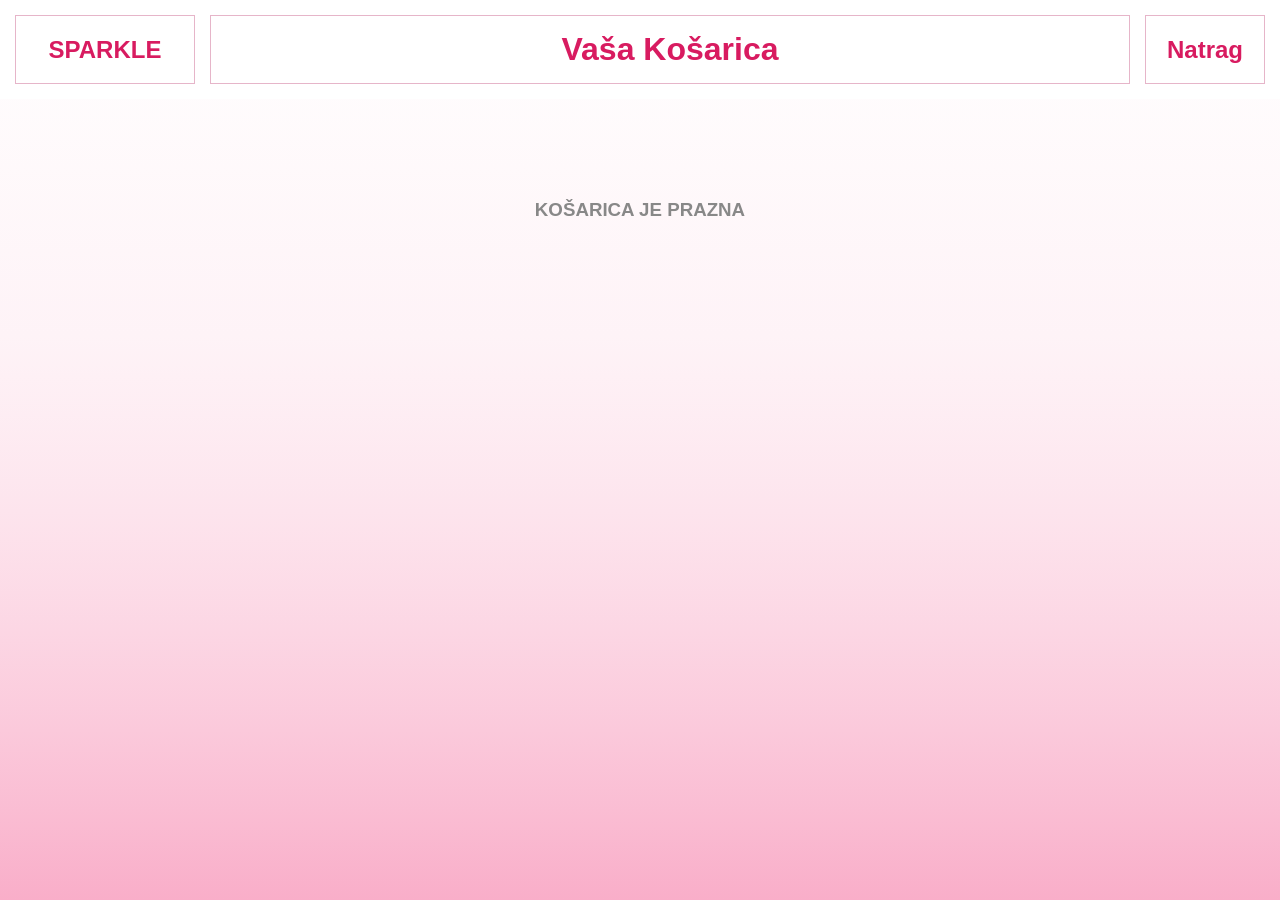
<file: cart.html>
<!doctype html>
<html lang="hr">
  <head>
    <meta charset="UTF-8" />
    <title>Košarica - SPARKLE</title>
    <link rel="stylesheet" href="styles/main.css" />
    <link rel="stylesheet" href="styles/cart.css" />
  </head>
  <body>
    <header class="main-header">
      <div class="logo">SPARKLE</div>
      <div class="current-category">Vaša Košarica</div>
      <div class="header-icons">
        <a href="index.html">Natrag</a>
      </div>
    </header>

    <main class="main-content">
      <div id="cart-container"></div>

      <div id="cart-total" class="cart-summary"></div>
    </main>

    <script src="scripts/data.js"></script>
    <script src="scripts/cart.js"></script>
  </body>
</html>
</file>
<file: styles/main.css>
* {
  box-sizing: border-box;
}

html,
body {
  margin: 0;
  padding: 0;
  font-family: 'Segoe UI', Tahoma, Geneva, Verdana, sans-serif;
  background: linear-gradient(#fff, 70%, #f9aec9);
  color: #444;
}

.main-header {
  display: grid;
  grid-template-columns: 180px 1fr 120px;
  gap: 15px;
  padding: 15px;
  background: white;
}

.logo {
  display: flex;
  align-items: center;
  justify-content: center;
  font-size: 1.5rem;
  font-weight: bold;
  color: #d81b60;
  border: 1px solid #e6b5c9;
  padding: 15px;
  background: #fff;
}

.current-category {
  display: flex;
  align-items: center;
  justify-content: center;
  font-size: xx-large;
  padding: 15px;
  border: 1px solid #e6b5c9;
  font-weight: bold;
  color: #d81b60;
  background: #fff;
}

.header-icons {
  display: flex;
  align-items: center;
  justify-content: center;
  gap: 20px;
  font-size: 1.5rem;
  border: 1px solid #e6b5c9;
  background: #fff;
}

.cart-link {
  text-decoration: none;
}

.cart-quantity {
  position: absolute;
  top: 40px;
  right: 80px;
  margin-left: 5px;
  padding: 2px 6px;
  border-radius: 50%;
  background: #f9aec9;
  border: 1px solid #d81b60;
  font-size: 0.8rem;
}

.content-wrapper {
  display: grid;
  grid-template-columns: 220px 1fr;
  gap: 20px;
  padding: 20px;
  min-height: calc(100vh - 105px);
}

.sidebar {
  display: flex;
  flex-direction: column;
  gap: 20px;
}

.category-list,
.extra-links {
  border: 1px solid #e6b5c9;
  background: white;
  padding: 15px;
}

.category-list ul {
  list-style: none;
  margin: 0;
  padding: 0;
}

.category-list li {
  padding: 8px 0;
  cursor: pointer;
  transition: 0.2s ease;
}

.category-list li:hover {
  color: #d81b60;
}

.category-list li.active {
  font-weight: bold;
  color: #d81b60;
}

.extra-links p {
  margin: 12px 0;
  cursor: pointer;
}

.main-content {
  display: flex;
  flex-direction: column;
  gap: 20px;
}

.front-section {
  border: 1px solid #e6b5c9;
  background: white;
  padding: 20px;
}

.welcome-box {
  position: absolute;
  top: 190px;
  left: 23vw;
}

.welcome-box  h2 {
  padding: 15px 30px;
  margin-bottom: 20px;
  margin: 0;
  color: #d81b60;
  font-size: xx-large;
  transform: rotate(-15deg);
}

.front-image-container {
  width: 100%;
  border: 1px solid #e6b5c9;
  background-color: #f9aec9;
}

.front-image {
  width: 100%;
  height: 320px;
  object-fit: fill;
  display: block;
}

.product-grid {
  display: grid;
  grid-template-columns: repeat(auto-fit, minmax(180px, 1fr));
  gap: 20px;
  border: 1px solid #e6b5c9;
  background: white;
  padding: 20px;
}

.product-card {
  border: 1px solid #e5d6dc;
  background: white;
  padding: 10px;
  text-align: center;
  transition: 0.2s ease;
}

.product-card:hover {
  transform: translateY(-3px);
}

.image-container {
  position: relative;
  width: 100%;
  height: 180px;
  border: 1px solid #eee;
  overflow: hidden;
  margin-bottom: 10px;
}

.product-card img {
  width: 100%;
  height: 100%;
  object-fit: cover;
}

.add-to-cart-overlay {
  position: absolute;
  top: 50%;
  left: 50%;
  transform: translate(-50%, -50%);
  background: white;
  border: 1px solid #d81b60;
  color: #d81b60;
  padding: 8px 12px;
  border-radius: 6px;
  display: none;
  cursor: pointer;
}

.image-container:hover .add-to-cart-overlay {
  display: block;
}

.product-quantity {
  position: absolute;
  top: 150px;
  right: 5px;
  padding: 2px 6px;
  border-radius: 50%;
  background: #d81b60;
  color: white;
  border: 1px solid #d81b60;
  font-size: 0.8rem;
  display: inline-block;
  min-width: 20px;
  text-align: center;
  font-weight: bold;
}

.active {
  font-weight: bold;
  color: rgba(216, 27, 96, 0.8);
}

@media screen and (max-width: 1024px) {
  .main-header {
    display: grid;
    grid-template-columns: 2fr 1fr;
    gap: 15px;
  }

  .logo {
    grid-column: 1 / -1;
    grid-row: 1;
    margin-right: auto;
  }

  .current-category {
    grid-column: 1;
    grid-row: 2;
  }

  .header-icons {
    grid-column: 2;
    grid-row: 2;
  }

  .sidebar {
    margin-top: 282px;
  }

  .content-wrapper {
    grid-template-columns: 130px 1fr;
  }

  .front-image {
    height: 260px;
  }

  .product-grid {
    grid-template-columns: repeat(2, 1fr);
  }

  .welcome-box {
    top: 220px;
    left: 1vw;
  }

  .welcome-box h2 {
    font-size: x-large;
  }

  .cart-quantity {
    top: 120px;
    right: 18vw;
  }

  .front-image {
    position: relative;;
    left: -150px;
  }

  .front-section {
    border: none;
    padding: 0px;
  }

  .front-image-container {
    border: none;
  }
}

@media screen and (min-width:1400px) {
  .front-image {
    width: 100%;
    height: 320px;
    object-fit: contain;
    display: block;
  }

  .welcome-box {
    left: 18vw;  
  }
}
</file>
<file: styles/cart.css>
html, body {
  background: linear-gradient(#fff, 70%, #f9aec9);
  height: 100vh;
}

#cart-container {
  padding-top: 50px;
}

.cart-table {
  width: 80%;
  border-collapse: collapse;
  margin-top: 20px;
  background: white;
  border-radius: 10px;
  overflow: hidden;
  margin: 0 auto;
}

.cart-table th {

  background-color: #fce4ec;
  color: #d81b60;
  padding: 15px;
  text-align: left;
}

.cart-table td {
  padding: 15px;
  border-bottom: 1px solid #eee;
}

.header-icons a {
  color: #d81b60;
  font-size: x-large;
  text-decoration: none;
  font-weight: bold;
}

.quantity-controls {
  display: flex;
  align-items: center;
  justify-content: center;
  gap: 10px;
}

.btn-qty {
  background: #fce4ec;
  border: none;
  color: #d81b60;
  width: 30px;
  height: 30px;
  border-radius: 5px;
  cursor: pointer;
  font-weight: bold;
}

.btn-remove {
  border: none;
  cursor: pointer;
  text-decoration: underline;
  background: #fce4ec;
  border: 1px solid #d81b60;
  color: #d81b60;
  width: 30px;
  height: 30px;
  border-radius: 5px;
  cursor: pointer;
  font-weight: bold;
}

.cart-item-name {
  font-weight: 600;
}

#text-center {
  text-align: center;
}

.qty-number {
  min-width: 20px;
  display: inline-block;
}

.empty-cart-msg {
  text-align: center;
  color: #888;
  margin-top: 50px;
}
@media screen and (max-width: 1024px) {
  .cart-table {
    width: 100%;
    font-size: 3rem;
  }

  .cart-table th, .cart-table td {
    padding: 20px;
    text-align: center;
  }

  .quantity-controls {
    gap: 30px;
  }

  .btn-qty, .btn-remove {
    width: 80px;
    height: 80px;
    font-size: 3rem;
  }
}
</file>
